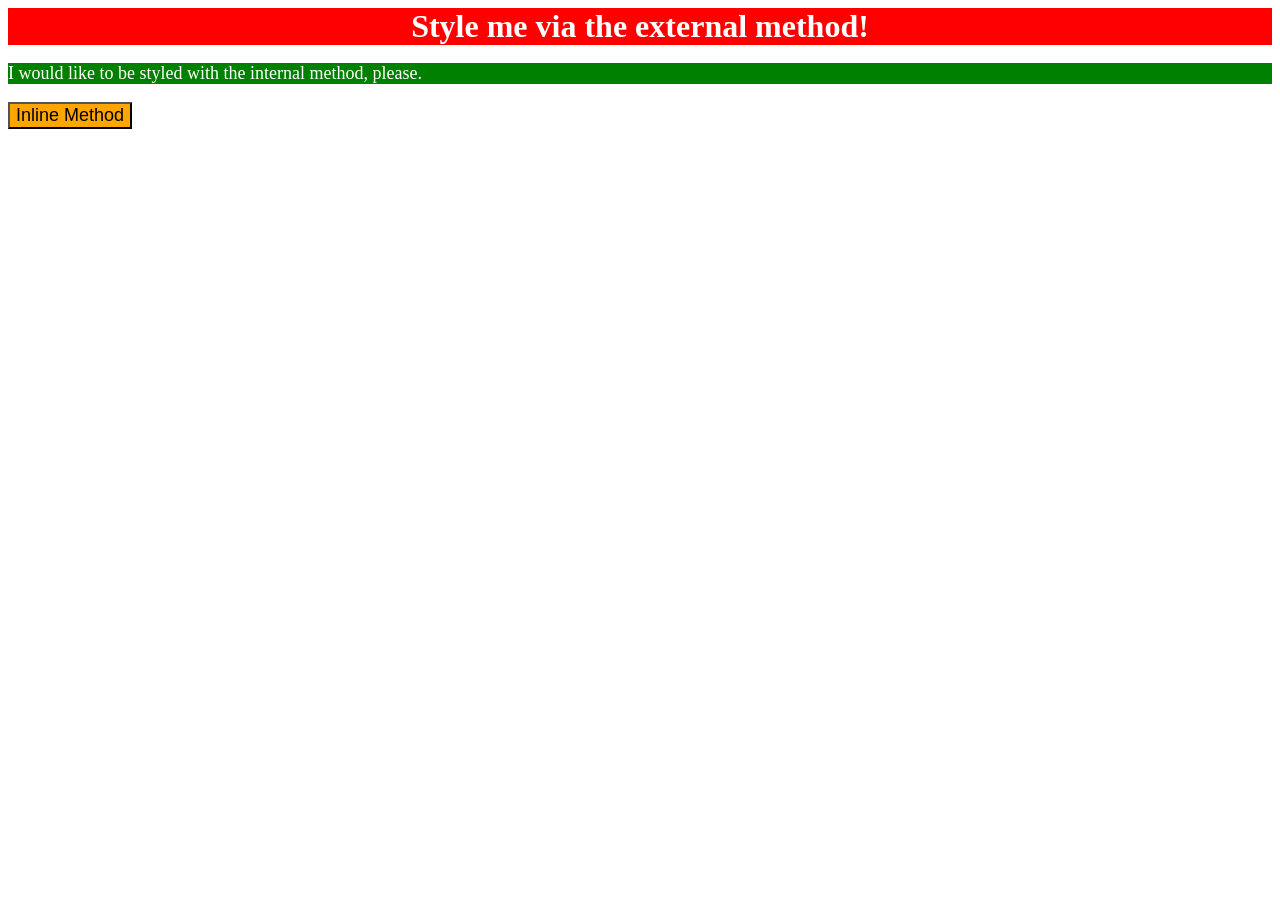
<file: foundations/intro-to-css/01-css-methods/index.html>
<!DOCTYPE html>
<html lang="en">
  <head>
    <meta charset="UTF-8">
    <meta http-equiv="X-UA-Compatible" content="IE=edge">
    <meta name="viewport" content="width=device-width, initial-scale=1.0">
    <title>Methods for Adding CSS</title>
    <link rel="stylesheet" href="styles/style.css">
    <style>
      p {
    background-color: green;
    color: white;
    font-size: 18px;
      }
    </style>
  </head>
  <body>
    <div>Style me via the external method!</div>
    <p>I would like to be styled with the internal method, please.</p>
    <button style="background-color: orange; font-size: 18px;">Inline Method</button>
  </body>
</html>
</file>
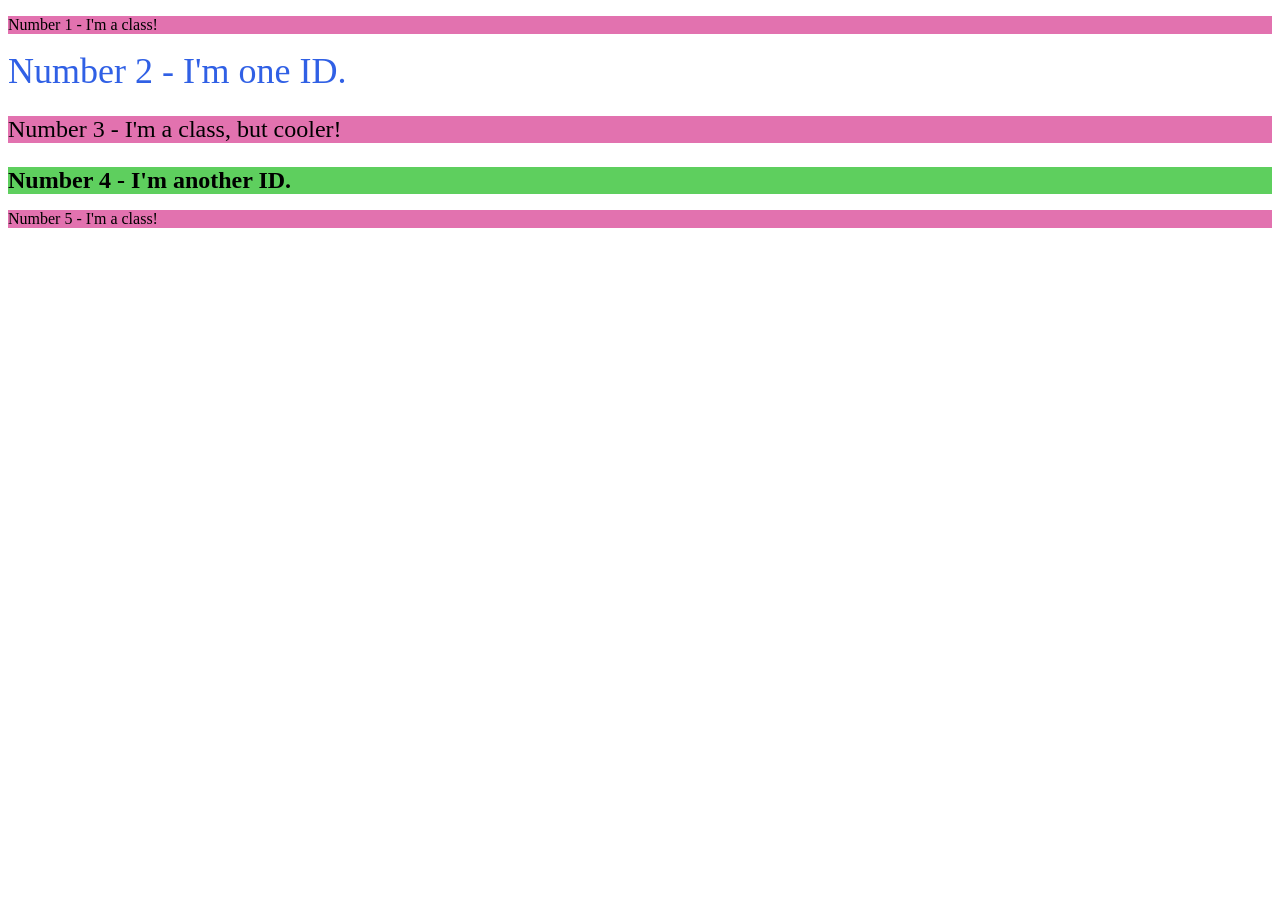
<file: foundations/intro-to-css/02-class-id-selectors/index.html>
<!DOCTYPE html>
<html lang="en">
  <head>
    <meta charset="UTF-8">
    <meta http-equiv="X-UA-Compatible" content="IE=edge">
    <meta name="viewport" content="width=device-width, initial-scale=1.0">
    <title>Class and ID Selectors</title>
    <link rel="stylesheet" href="style.css">
  </head>
  <body>
    <p class="rose">Number 1 - I'm a class!</p>
    <div id="nostyle">Number 2 - I'm one ID.</div>
    <p class="rose third">Number 3 - I'm a class, but cooler!</p>
    <div id="green">Number 4 - I'm another ID.</div>
    <p class="rose">Number 5 - I'm a class!</p>
  </body>
</html>
</file>
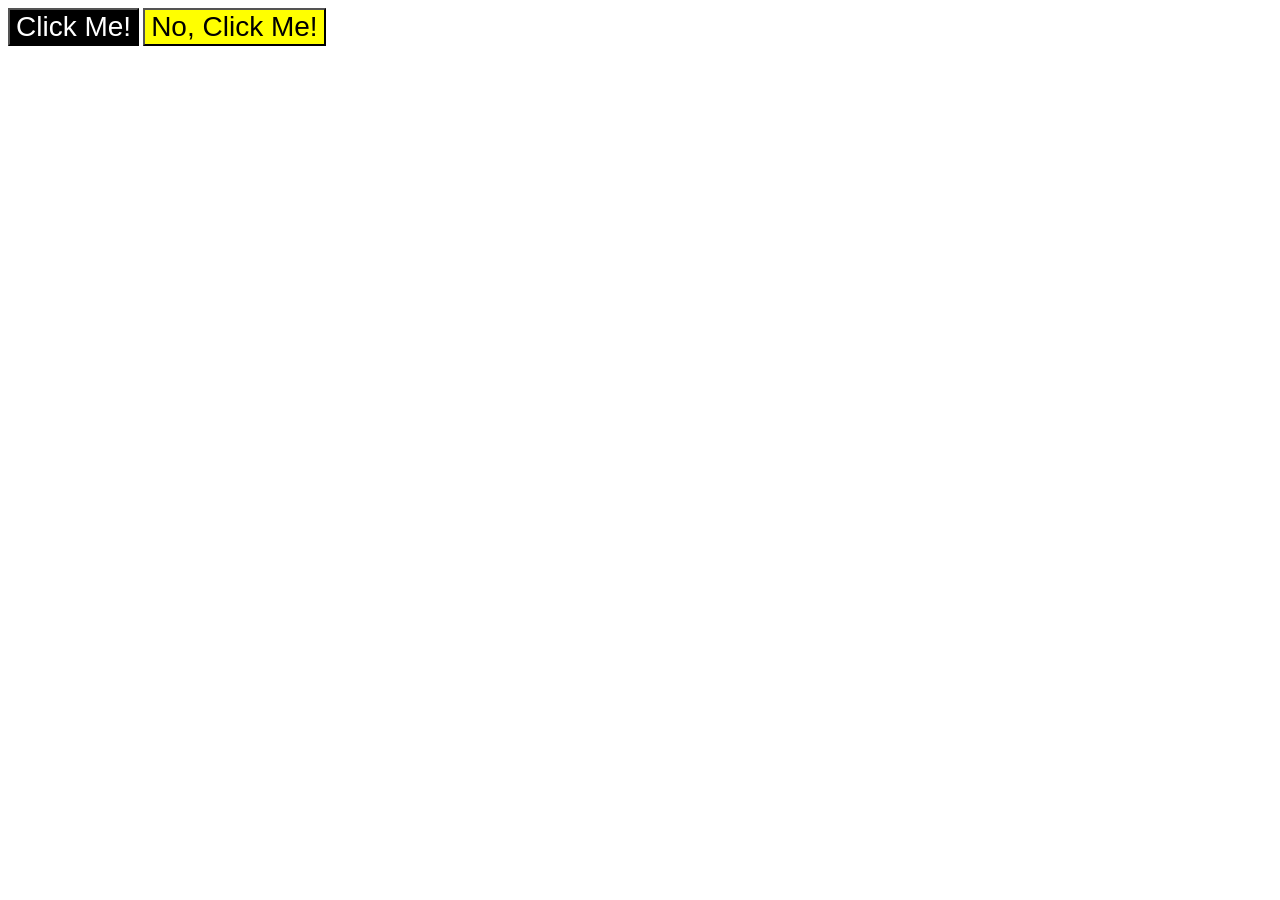
<file: foundations/intro-to-css/03-grouping-selectors/index.html>
<!DOCTYPE html>
<html lang="en">
  <head>
    <meta charset="UTF-8">
    <meta http-equiv="X-UA-Compatible" content="IE=edge">
    <meta name="viewport" content="width=device-width, initial-scale=1.0">
    <title>Grouping Selectors</title>
    <link rel="stylesheet" href="style.css">
  </head>
  <body>
    <button class="clickc" >Click Me!</button>
    <button class="noclickc" >No, Click Me!</button>
  </body>
</html>
</file>
<file: foundations/intro-to-css/01-css-methods/styles/style.css>
div {
    background-color: red;
    color:white;
    text-align: center;
    font-size: 32px;
    font-weight: bold;
}
</file>
<file: foundations/intro-to-css/02-class-id-selectors/style.css>
/* Add CSS Styling */
.rose {
      background-color: rgb(226, 114, 175);
      font-family: verdana, "dejavu sans", sans-serif";
}

.third {
    font-size: 24px;
}

#nostyle {
    color: #0a43e0d7;
    font-size: 36px;
}

#green{
    background-color: hsl(120, 54%, 59%);
    font-size: 24px;
    font-weight: bold;
}
</file>
<file: foundations/intro-to-css/03-grouping-selectors/style.css>
/* Add CSS Styling */

.clickc, .noclickc {
    
   font-size: 28px;
   font-family: Helvetica, "Times New Roman", sans-serif;
   text-align: center;
}

.noclickc {
    background-color: yellow;
}

.clickc {
    background-color:black;
    color:white;
}
</file>
